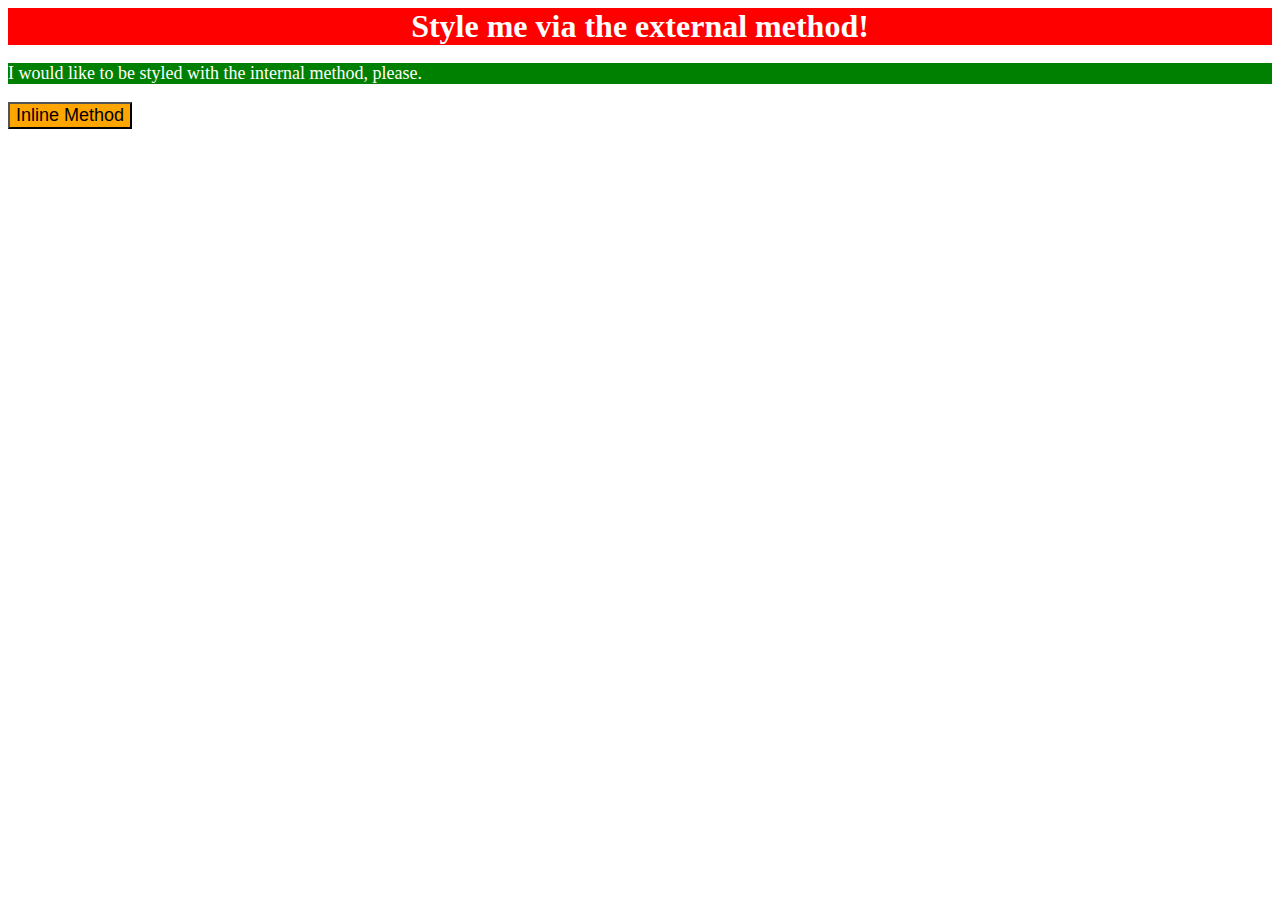
<file: foundations/intro-to-css/01-css-methods/index.html>
<!DOCTYPE html>
<html lang="en">
  <head>
    <style>
      p {
        color:white;
        background-color: green;
        font-size: 18px;
      }
    </style>
    <link rel="stylesheet" href="styles.css">
    <meta charset="UTF-8">
    <meta http-equiv="X-UA-Compatible" content="IE=edge">
    <meta name="viewport" content="width=device-width, initial-scale=1.0">
    <title>Methods for Adding CSS</title>
  </head>
  <body>
    <div>Style me via the external method!</div>
    <p>I would like to be styled with the internal method, please.</p>
    <button style="color: black; background-color: orange; font-size: 18px;">Inline Method</button>
  </body>
</html>
</file>
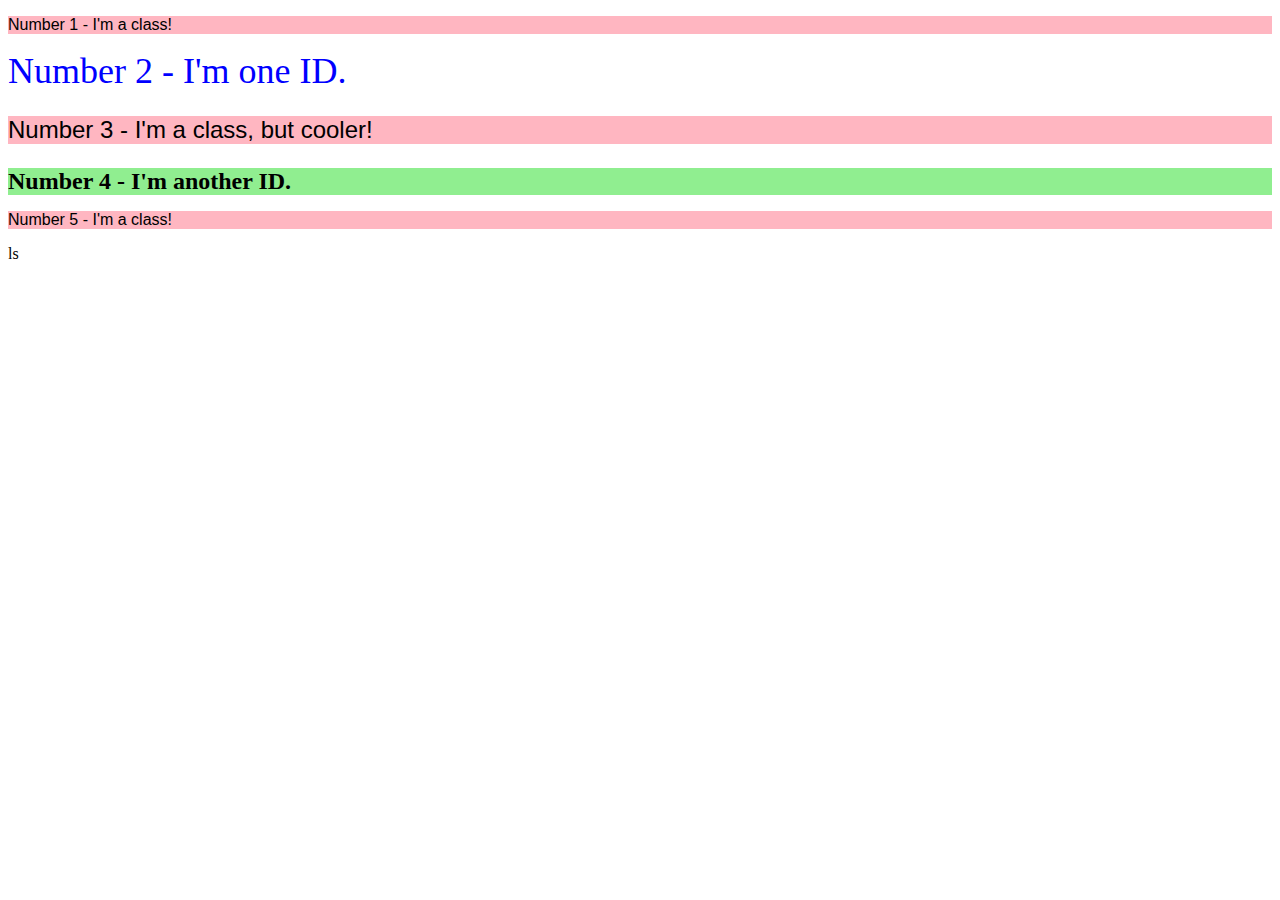
<file: foundations/intro-to-css/02-class-id-selectors/index.html>
<!DOCTYPE html>
<html lang="en">
  <head>
    <link rel="stylesheet" href="style.css"
    <meta charset="UTF-8">
    <meta http-equiv="X-UA-Compatible" content="IE=edge">
    <meta name="viewport" content="width=device-width, initial-scale=1.0">
    <title>Class and ID Selectors</title>
    <link rel="stylesheet" href="style.css">
  </head>
  <body>
    <p class="odd-number-element">Number 1 - I'm a class!</p>
    <div id="second-element">Number 2 - I'm one ID.</div>
    <p class="adjust-font-size odd-number-element">Number 3 - I'm a class, but cooler!</p>
    <div id="fourth-element" class="adjust-font-size">Number 4 - I'm another ID.</div>
    <p class="odd-number-element">Number 5 - I'm a class!</p>
  </body>
</html>ls
</file>
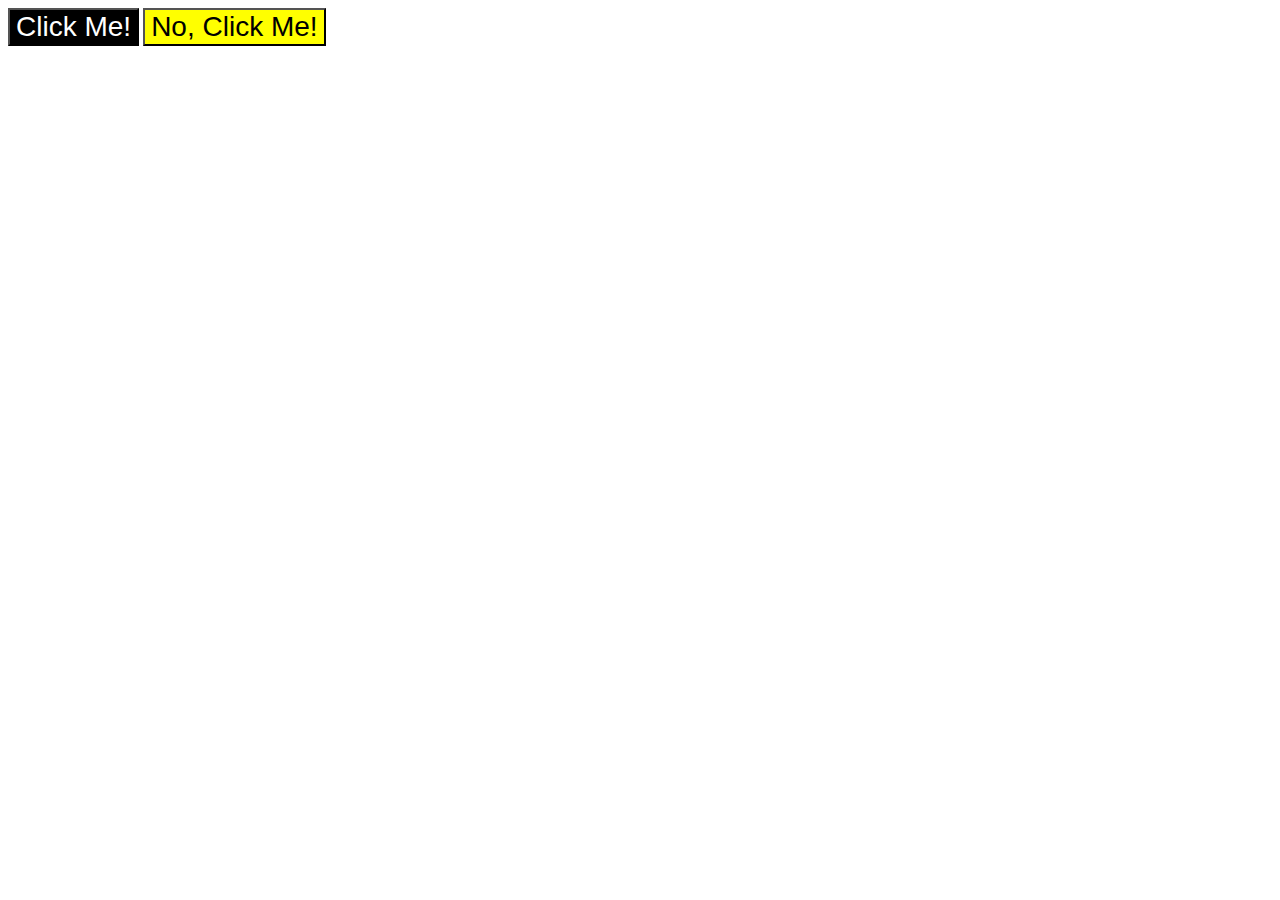
<file: foundations/intro-to-css/03-grouping-selectors/index.html>
<!DOCTYPE html>
<html lang="en">
  <head>
    <meta charset="UTF-8">
    <meta http-equiv="X-UA-Compatible" content="IE=edge">
    <meta name="viewport" content="width=device-width, initial-scale=1.0">
    <title>Grouping Selectors</title>
    <link rel="stylesheet" href="style.css">
  </head>
  <body>
    <button class="black-button buttons">Click Me!</button>
    <button class="yellow-button buttons">No, Click Me!</button>
  </body>
</html>
</file>
<file: foundations/intro-to-css/01-css-methods/styles.css>
div {
    color: white;
    background-color: red;
    font-size: 32px;
    text-align: center;
    font-weight: bold;
}
</file>
<file: foundations/intro-to-css/02-class-id-selectors/style.css>
.odd-number-element {
    background-color: #ffb6c1;
    font-family: Verdana, Geneva, Tahoma, sans-serif;
}

.adjust-font-size {
    font-size: 24px;
}

#second-element {
    color: #0000ff;
    font-size: 36px;
}


#fourth-element {
    background-color: #90ee90;
    font-weight: bold;
}
</file>
<file: foundations/intro-to-css/03-grouping-selectors/style.css>
.black-button {
    background-color: black;
    color: white;
}

.yellow-button {
    background-color: yellow;
    color: black;
}

.buttons {
    font-size: 28px;
    font-family: helvetica,Times New Roman, sans-serif;
}
</file>
